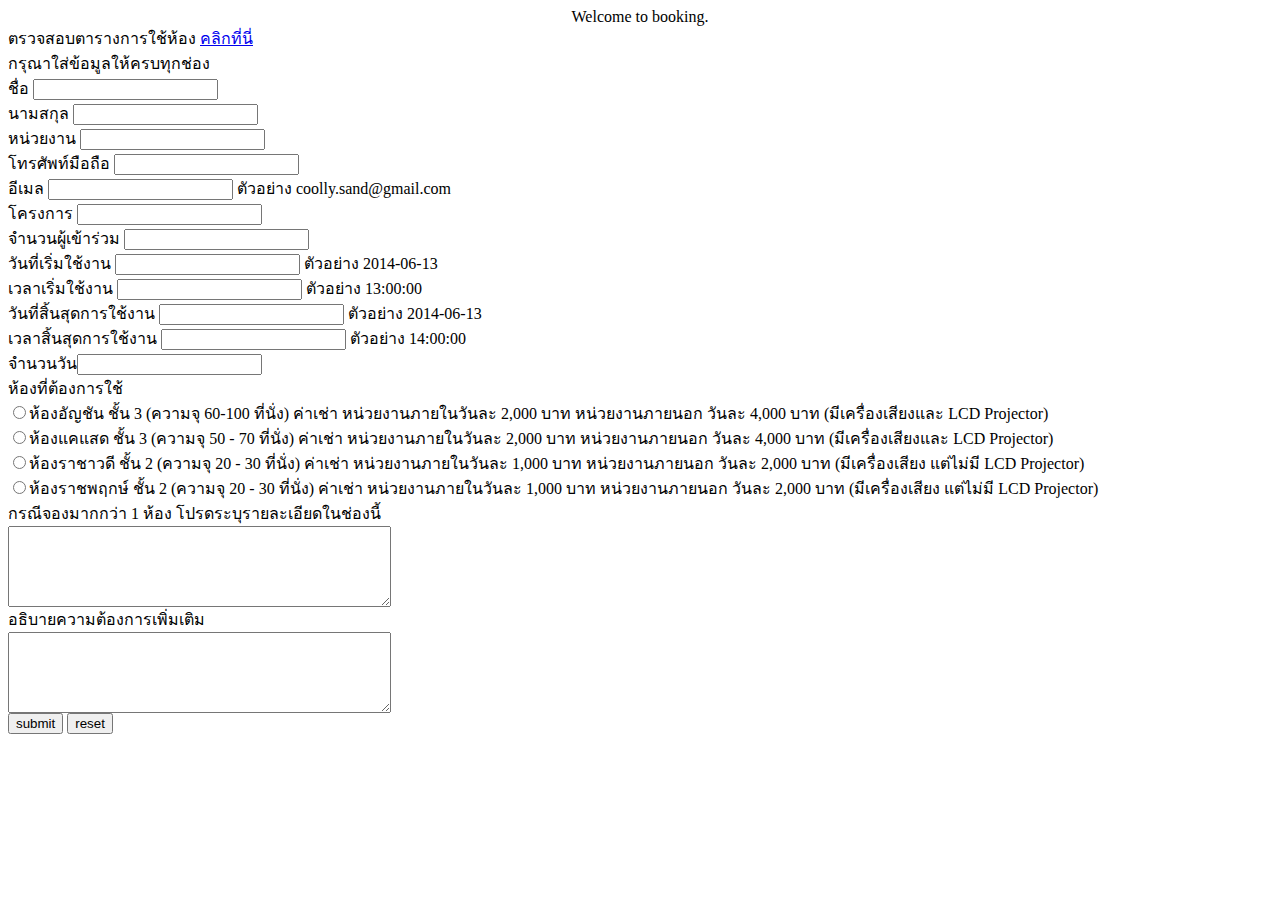
<file: index.html>
<html>
<head>
     <title>booking6</title>
</head>
<body>

<center>
Welcome to booking.

</center>

&#3605;&#3619;&#3623;&#3592;&#3626;&#3629;&#3610;&#3605;&#3634;&#3619;&#3634;&#3591;&#3585;&#3634;&#3619;&#3651;&#3594;&#3657;&#3627;&#3657;&#3629;&#3591; <a href="prac_fullcalendar.php">&#3588;&#3621;&#3636;&#3585;&#3607;&#3637;&#3656;&#3609;&#3637;&#3656;</a> 
<br>
&#3585;&#3619;&#3640;&#3603;&#3634;&#3651;&#3626;&#3656;&#3586;&#3657;&#3629;&#3617;&#3641;&#3621;&#3651;&#3627;&#3657;&#3588;&#3619;&#3610;&#3607;&#3640;&#3585;&#3594;&#3656;&#3629;&#3591;<br>

<form action="already.php" method="post" name="form1">
&#3594;&#3639;&#3656;&#3629; <input type="text" name="name"><br>
&#3609;&#3634;&#3617;&#3626;&#3585;&#3640;&#3621; <input type="text" name="lastname"><br>
&#3627;&#3609;&#3656;&#3623;&#3618;&#3591;&#3634;&#3609; <input type="text" name="nw"><br>
&#3650;&#3607;&#3619;&#3624;&#3633;&#3614;&#3607;&#3660;&#3617;&#3639;&#3629;&#3606;&#3639;&#3629; <input type="text" name="tel"><br>
&#3629;&#3637;&#3648;&#3617;&#3621; <input type="text" name="email"> &#3605;&#3633;&#3623;&#3629;&#3618;&#3656;&#3634;&#3591; coolly.sand@gmail.com<br>
&#3650;&#3588;&#3619;&#3591;&#3585;&#3634;&#3619; <input type="text" name="project"><br>
&#3592;&#3635;&#3609;&#3623;&#3609;&#3612;&#3641;&#3657;&#3648;&#3586;&#3657;&#3634;&#3619;&#3656;&#3623;&#3617; <input type="text" name="numpeople"><br>
&#3623;&#3633;&#3609;&#3607;&#3637;&#3656;&#3648;&#3619;&#3636;&#3656;&#3617;&#3651;&#3594;&#3657;&#3591;&#3634;&#3609; <input type="text" name="sdate"> &#3605;&#3633;&#3623;&#3629;&#3618;&#3656;&#3634;&#3591; 2014-06-13<br> 
&#3648;&#3623;&#3621;&#3634;&#3648;&#3619;&#3636;&#3656;&#3617;&#3651;&#3594;&#3657;&#3591;&#3634;&#3609; <input type="text" name="stime"> &#3605;&#3633;&#3623;&#3629;&#3618;&#3656;&#3634;&#3591; 13:00:00<br> 
&#3623;&#3633;&#3609;&#3607;&#3637;&#3656;&#3626;&#3636;&#3657;&#3609;&#3626;&#3640;&#3604;&#3585;&#3634;&#3619;&#3651;&#3594;&#3657;&#3591;&#3634;&#3609; <input type="text" name="ldate"> &#3605;&#3633;&#3623;&#3629;&#3618;&#3656;&#3634;&#3591; 2014-06-13<br> 
&#3648;&#3623;&#3621;&#3634;&#3626;&#3636;&#3657;&#3609;&#3626;&#3640;&#3604;&#3585;&#3634;&#3619;&#3651;&#3594;&#3657;&#3591;&#3634;&#3609; <input type="text" name="ltime"> &#3605;&#3633;&#3623;&#3629;&#3618;&#3656;&#3634;&#3591; 14:00:00<br>
&#3592;&#3635;&#3609;&#3623;&#3609;&#3623;&#3633;&#3609;<input type="text" name="numdate"><br>
&#3627;&#3657;&#3629;&#3591;&#3607;&#3637;&#3656;&#3605;&#3657;&#3629;&#3591;&#3585;&#3634;&#3619;&#3651;&#3594;&#3657;<br>
<input type="radio" name="a" value="AnChan">&#3627;&#3657;&#3629;&#3591;&#3629;&#3633;&#3597;&#3594;&#3633;&#3609; &#3594;&#3633;&#3657;&#3609; 3 (&#3588;&#3623;&#3634;&#3617;&#3592;&#3640; 60-100 &#3607;&#3637;&#3656;&#3609;&#3633;&#3656;&#3591;) &#3588;&#3656;&#3634;&#3648;&#3594;&#3656;&#3634; &#3627;&#3609;&#3656;&#3623;&#3618;&#3591;&#3634;&#3609;&#3616;&#3634;&#3618;&#3651;&#3609;&#3623;&#3633;&#3609;&#3621;&#3632; 2,000 &#3610;&#3634;&#3607; &#3627;&#3609;&#3656;&#3623;&#3618;&#3591;&#3634;&#3609;&#3616;&#3634;&#3618;&#3609;&#3629;&#3585; &#3623;&#3633;&#3609;&#3621;&#3632; 4,000 &#3610;&#3634;&#3607; (&#3617;&#3637;&#3648;&#3588;&#3619;&#3639;&#3656;&#3629;&#3591;&#3648;&#3626;&#3637;&#3618;&#3591;&#3649;&#3621;&#3632; LCD Projector)<br>
<input type="radio" name="b" value="CareSad">&#3627;&#3657;&#3629;&#3591;&#3649;&#3588;&#3649;&#3626;&#3604; &#3594;&#3633;&#3657;&#3609; 3 (&#3588;&#3623;&#3634;&#3617;&#3592;&#3640; 50 - 70 &#3607;&#3637;&#3656;&#3609;&#3633;&#3656;&#3591;) &#3588;&#3656;&#3634;&#3648;&#3594;&#3656;&#3634; &#3627;&#3609;&#3656;&#3623;&#3618;&#3591;&#3634;&#3609;&#3616;&#3634;&#3618;&#3651;&#3609;&#3623;&#3633;&#3609;&#3621;&#3632; 2,000 &#3610;&#3634;&#3607; &#3627;&#3609;&#3656;&#3623;&#3618;&#3591;&#3634;&#3609;&#3616;&#3634;&#3618;&#3609;&#3629;&#3585; &#3623;&#3633;&#3609;&#3621;&#3632; 4,000 &#3610;&#3634;&#3607; (&#3617;&#3637;&#3648;&#3588;&#3619;&#3639;&#3656;&#3629;&#3591;&#3648;&#3626;&#3637;&#3618;&#3591;&#3649;&#3621;&#3632; LCD Projector)<br>
<input type="radio" name="c" value="RaChaWaDee">&#3627;&#3657;&#3629;&#3591;&#3619;&#3634;&#3594;&#3634;&#3623;&#3604;&#3637; &#3594;&#3633;&#3657;&#3609; 2 (&#3588;&#3623;&#3634;&#3617;&#3592;&#3640; 20 - 30 &#3607;&#3637;&#3656;&#3609;&#3633;&#3656;&#3591;) &#3588;&#3656;&#3634;&#3648;&#3594;&#3656;&#3634; &#3627;&#3609;&#3656;&#3623;&#3618;&#3591;&#3634;&#3609;&#3616;&#3634;&#3618;&#3651;&#3609;&#3623;&#3633;&#3609;&#3621;&#3632; 1,000 &#3610;&#3634;&#3607; &#3627;&#3609;&#3656;&#3623;&#3618;&#3591;&#3634;&#3609;&#3616;&#3634;&#3618;&#3609;&#3629;&#3585; &#3623;&#3633;&#3609;&#3621;&#3632; 2,000 &#3610;&#3634;&#3607; (&#3617;&#3637;&#3648;&#3588;&#3619;&#3639;&#3656;&#3629;&#3591;&#3648;&#3626;&#3637;&#3618;&#3591; &#3649;&#3605;&#3656;&#3652;&#3617;&#3656;&#3617;&#3637; LCD Projector)<br>
<input type="radio" name="d" value="RatChaPeoK">&#3627;&#3657;&#3629;&#3591;&#3619;&#3634;&#3594;&#3614;&#3620;&#3585;&#3625;&#3660; &#3594;&#3633;&#3657;&#3609; 2 (&#3588;&#3623;&#3634;&#3617;&#3592;&#3640; 20 - 30 &#3607;&#3637;&#3656;&#3609;&#3633;&#3656;&#3591;) &#3588;&#3656;&#3634;&#3648;&#3594;&#3656;&#3634; &#3627;&#3609;&#3656;&#3623;&#3618;&#3591;&#3634;&#3609;&#3616;&#3634;&#3618;&#3651;&#3609;&#3623;&#3633;&#3609;&#3621;&#3632; 1,000 &#3610;&#3634;&#3607; &#3627;&#3609;&#3656;&#3623;&#3618;&#3591;&#3634;&#3609;&#3616;&#3634;&#3618;&#3609;&#3629;&#3585; &#3623;&#3633;&#3609;&#3621;&#3632; 2,000 &#3610;&#3634;&#3607; (&#3617;&#3637;&#3648;&#3588;&#3619;&#3639;&#3656;&#3629;&#3591;&#3648;&#3626;&#3637;&#3618;&#3591; &#3649;&#3605;&#3656;&#3652;&#3617;&#3656;&#3617;&#3637; LCD Projector)<br>


&#3585;&#3619;&#3603;&#3637;&#3592;&#3629;&#3591;&#3617;&#3634;&#3585;&#3585;&#3623;&#3656;&#3634; 1 &#3627;&#3657;&#3629;&#3591; &#3650;&#3611;&#3619;&#3604;&#3619;&#3632;&#3610;&#3640;&#3619;&#3634;&#3618;&#3621;&#3632;&#3648;&#3629;&#3637;&#3618;&#3604;&#3651;&#3609;&#3594;&#3656;&#3629;&#3591;&#3609;&#3637;&#3657; <br> <label for="textarea"></label>
  <textarea name="moreroom" id="moreroom" cols="45" rows="5"></textarea><br>
&#3629;&#3608;&#3636;&#3610;&#3634;&#3618;&#3588;&#3623;&#3634;&#3617;&#3605;&#3657;&#3629;&#3591;&#3585;&#3634;&#3619;&#3648;&#3614;&#3636;&#3656;&#3617;&#3648;&#3605;&#3636;&#3617;<br> <label for="textarea"></label>
  <textarea name="other" id="other" cols="45" rows="5"></textarea><br>
<input type="submit" name="submit" value="submit">
<input type="reset" name="reset" value="reset">
</form>
</body>
</html>
</file>
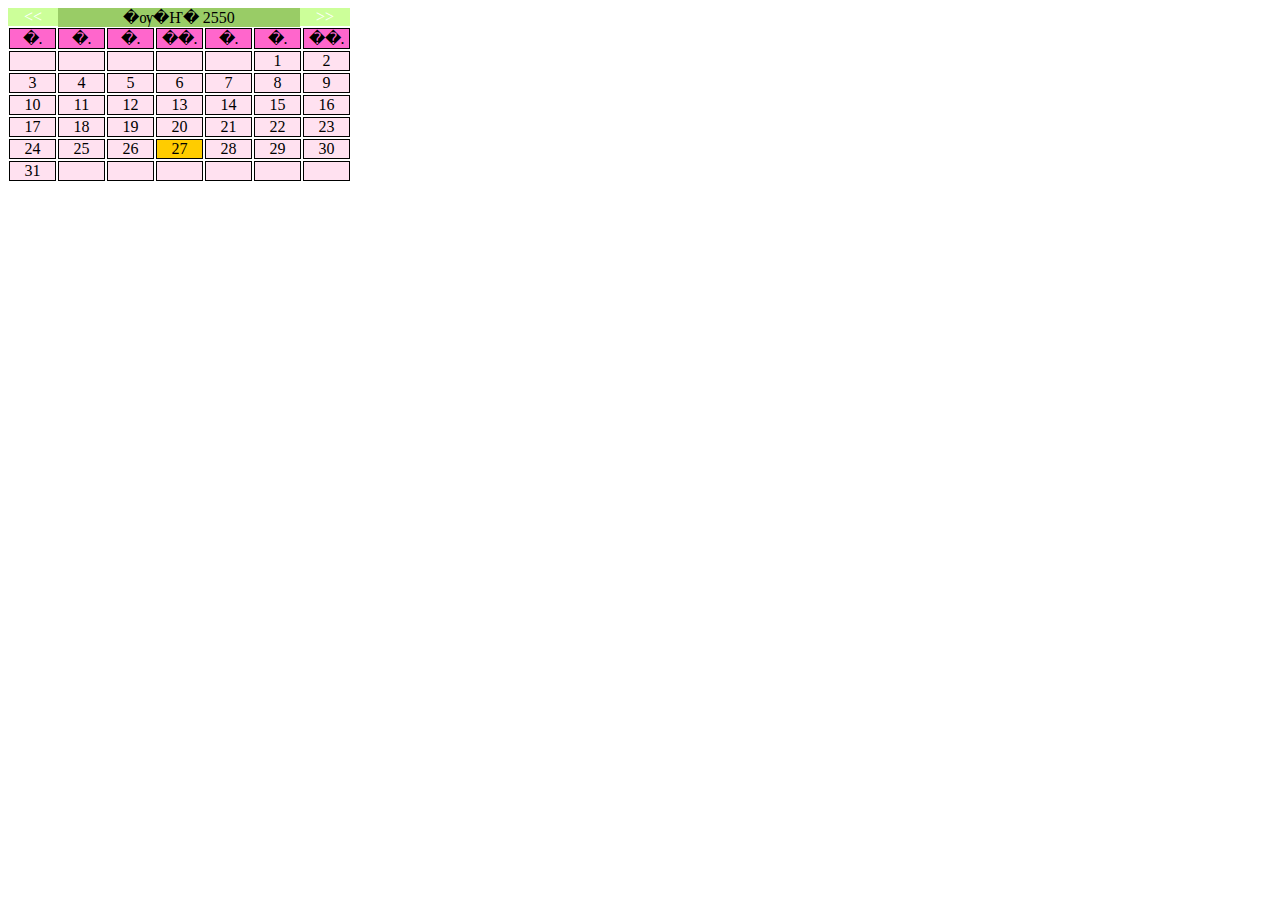
<file: calendar.html>
<!DOCTYPE html PUBLIC "-//W3C//DTD XHTML 1.0 Transitional//EN" "http://www.w3.org/TR/xhtml1/DTD/xhtml1-transitional.dtd">
<html xmlns="http://www.w3.org/1999/xhtml">
<HEAD>
<TITLE> Calendar </TITLE>

<script type="text/javascript" src="calendar.js"></script>
<link rel="stylesheet" href="calendar.css" type="text/css" />

</HEAD>
<BODY>

<div id="calendar">
	<div id="c_head">
		<div id="c_back"><a href="javascript:getcalendar('2007-11');" class="clink">&lt;&lt;</a></div>
		<div id="c_month">�ѹ�Ҥ� 2550</div>
		<div id="c_next"><a href="javascript:getcalendar('2008-01');" class="clink">&gt;&gt;</a></div>
	</div>

<ul>
	<li><span class="c_h_day">�.</span></li>
	<li><span class="c_h_day">�.</span></li>
	<li><span class="c_h_day">�.</span></li>
	<li><span class="c_h_day">��.</span></li>
	<li><span class="c_h_day">�.</span></li>
	<li><span class="c_h_day">�.</span></li>
	<li><span class="c_h_day">��.</span></li>


	<li><span class="c_day">&nbsp;</span></li>
	<li><span class="c_day">&nbsp;</span></li>
	<li><span class="c_day">&nbsp;</span></li>
	<li><span class="c_day">&nbsp;</span></li>
	<li><span class="c_day">&nbsp;</span></li>
	<li><span class="c_day">1</span></li>
	<li><span class="c_day">2</span></li>

	<li><span class="c_day">3</span></li>
	<li><span class="c_day">4</span></li>
	<li><span class="c_day">5</span></li>
	<li><span class="c_day">6</span></li>
	<li><span class="c_day">7</span></li>
	<li><span class="c_day">8</span></li>
	<li><span class="c_day">9</span></li>

	<li><span class="c_day">10</span></li>
	<li><span class="c_day">11</span></li>
	<li><span class="c_day">12</span></li>
	<li><span class="c_day">13</span></li>
	<li><span class="c_day">14</span></li>
	<li><span class="c_day">15</span></li>
	<li><span class="c_day">16</span></li>

	<li><span class="c_day">17</span></li>
	<li><span class="c_day">18</span></li>
	<li><span class="c_day">19</span></li>
	<li><span class="c_day">20</span></li>
	<li><span class="c_day">21</span></li>
	<li><span class="c_day">22</span></li>
	<li><span class="c_day">23</span></li>

	<li><span class="c_day">24</span></li>
	<li><span class="c_day">25</span></li>
	<li><span class="c_day">26</span></li>
	<li><span class="c_today">27</span></li>
	<li><span class="c_day">28</span></li>
	<li><span class="c_day">29</span></li>
	<li><span class="c_day">30</span></li>

	<li><span class="c_day">31</span></li>
	<li><span class="c_day">&nbsp;</span></li>
	<li><span class="c_day">&nbsp;</span></li>
	<li><span class="c_day">&nbsp;</span></li>
	<li><span class="c_day">&nbsp;</span></li>
	<li><span class="c_day">&nbsp;</span></li>
	<li><span class="c_day">&nbsp;</span></li>

</ul>

</div>

</BODY>
</HTML>
</file>
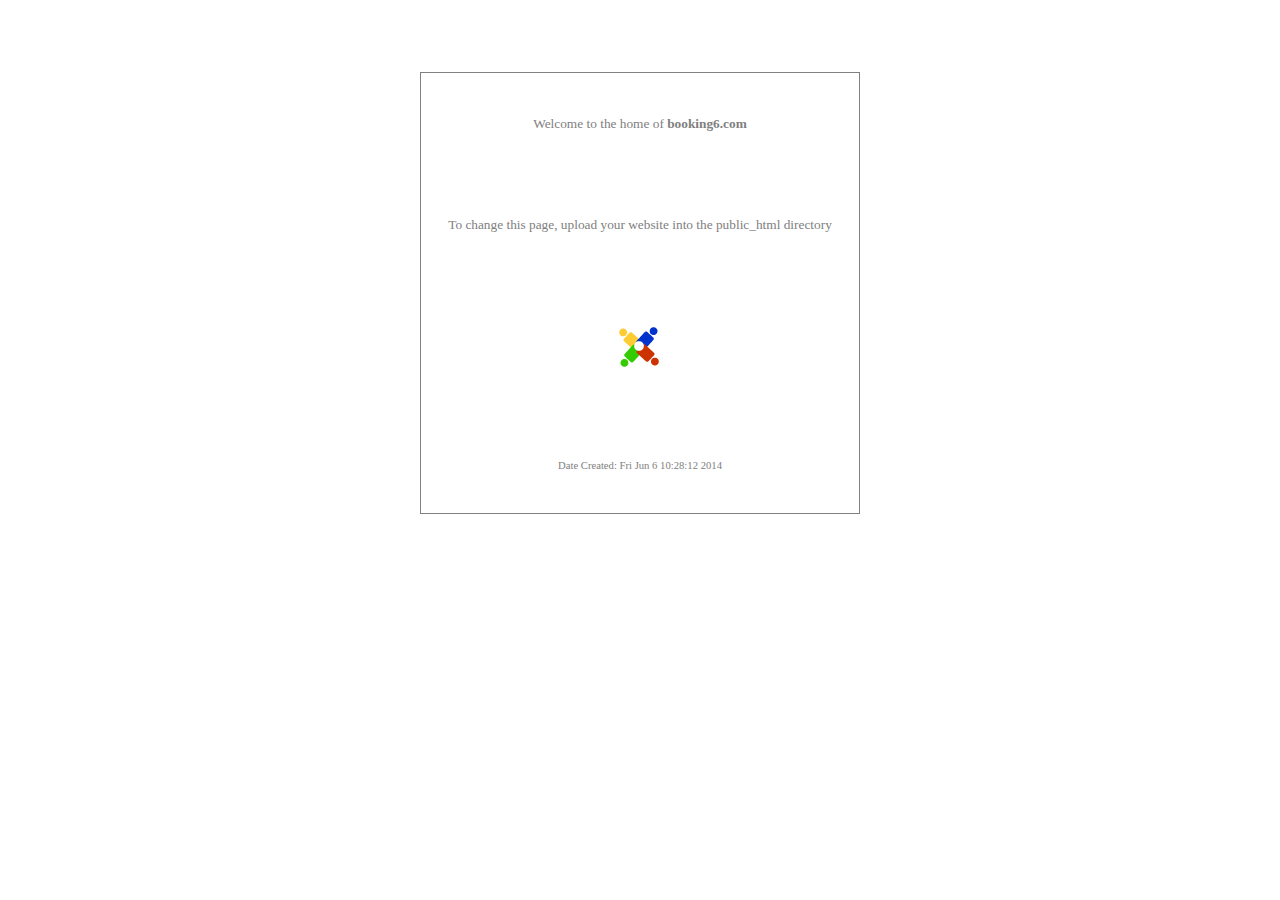
<file: index2.html>
<html>
<head>
	<title>
		booking6.com
	</title>

	<style>
	* { font-family: verdana; font-size: 10pt; COLOR: gray; }
	b { font-weight: bold; }
	table { height: 50%; border: 1px solid gray;}
	td { text-align: center; padding: 25;}

	</style>
</head>
<body>
<center>
<br><br><br><br>
	<table>
	<tr><td>Welcome to the home of <b>booking6.com</b></td></tr>
	<tr><td>To change this page, upload your website into the public_html directory</td></tr>
	<tr><td><img src="logo.jpg"></td></tr>
	<tr><td style="font-size: 8pt">Date Created: Fri Jun  6 10:28:12 2014</td></tr>
	</table>
<br><br>

</center>
</body>

</html>
</file>
<file: calendar.css>
#calendar{
	width:350px;
	display:block;
	float:left;
}

#calendar ul{
	display:block;
	width:350px;
	margin:0;
	padding:0;
	list-style-type:none;
}

#calendar li{
	display:block;
	width:45px;
	margin:1px;
	padding:1px;
	float:left;
	text-align:center;
	background-color:#000000;
}

#c_head{
	width:342px;
	display:block;
	float:left;
}
#c_back{
	width:50px;
	display:block;
	float:left;
	text-align:center;
	background-color:#CCFF99;
}
#c_month{
	width:242px;
	display:block;
	float:left;
	text-align:center;
	background-color:#99CC66;
}
#c_next{
	width:50px;
	display:block;
	float:left;
	text-align:center;
	background-color:#CCFF99;
}

.c_h_day{
	display:block;
	width:45px;
	float:left;
	text-align:center;
	background-color:#FF66CC;
}
.c_today{
	display:block;
	width:45px;

	float:left;
	text-align:center;
	background-color:#FFCC00;
}
.c_day{
	display:block;
	width:45px;

	float:left;
	text-align:center;
	background-color:#FFE1F0;
}
a.clink:link {
	color: #FFFFFF;
	text-decoration: none;
}
a.clink:visited {
	color: #CCCCCC;
	text-decoration: none;
}
a.clink:hover {
	color: #FFCC00;
	text-decoration: none;
}
a.clink:active {
	color: #FFFF00;
	text-decoration: none;
}
</file>
